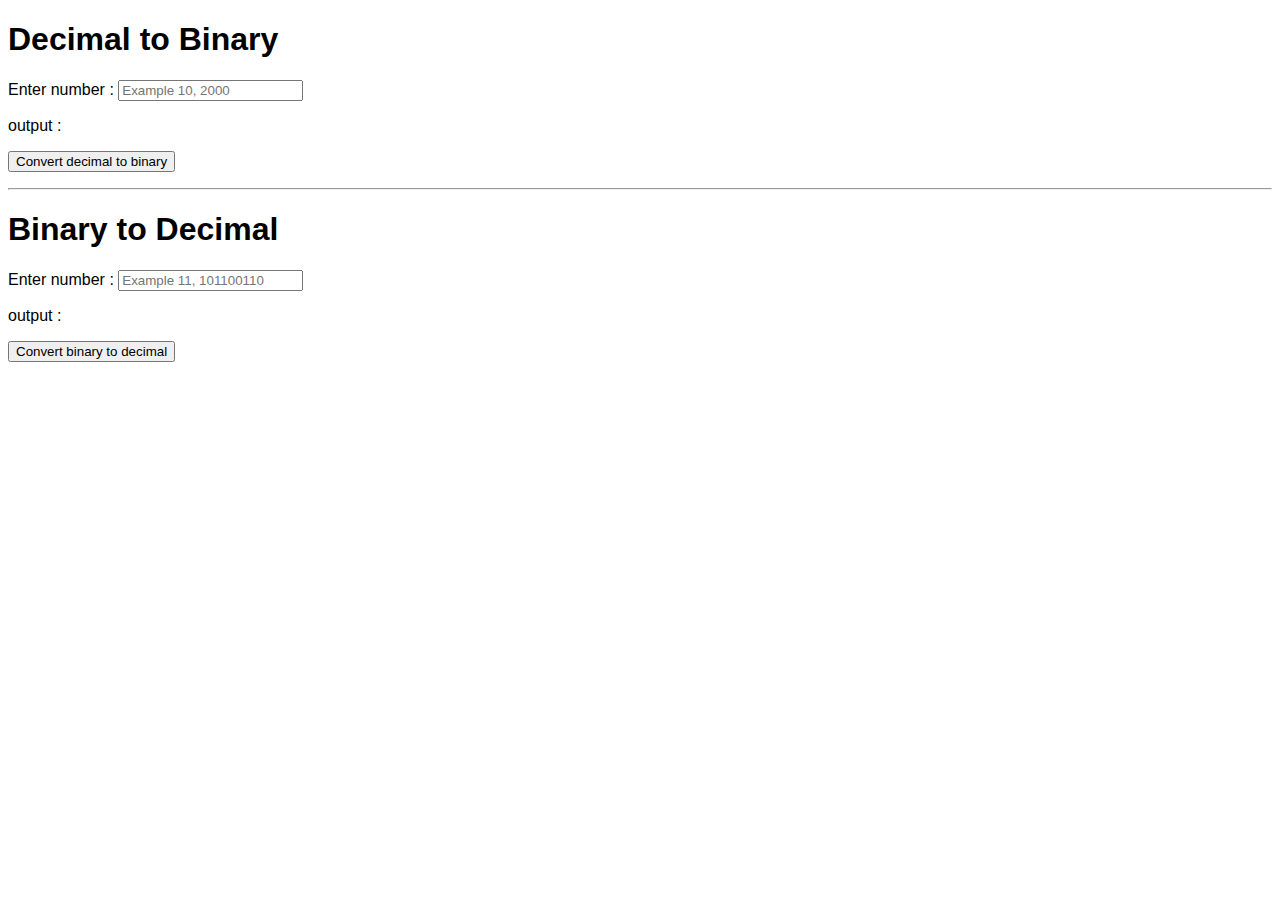
<file: 1 BinToDec and DecToBin/index.html>
<!DOCTYPE html>
<html lang="en">
<head>
    <meta charset="UTF-8">
    <meta name="viewport" content="width=device-width, initial-scale=1.0">
    <title>Dec2Bin Bin2Dec </title>
    <link rel="stylesheet" href="style.css">
    <script src="script.js" defer></script>
</head>
<body>

     <h1>Decimal to Binary</h1>
     <div>
        <p> Enter number : <input id="input1" type="number" placeholder="Example 10, 2000"> <span class="error" id="errorMessage1"></span>  </p>
        <p> output : <span id="output1" > </span> </p>
        <p> <button onclick="convertNumber(1)"> Convert decimal to binary </button> </p>
     </div>

     <hr>

     <h1>Binary to Decimal</h1>
     <div>
        <p> Enter number : <input id="input2" type="number" placeholder="Example 11, 101100110" >  <span class="error" id="errorMessage2"></span> </p>
        <p> output : <span id="output2" > </span> </p>
        <p> <button onclick="convertNumber(2)"> Convert binary to decimal </button> </p>
     </div>
     

</body>
</html>
</file>
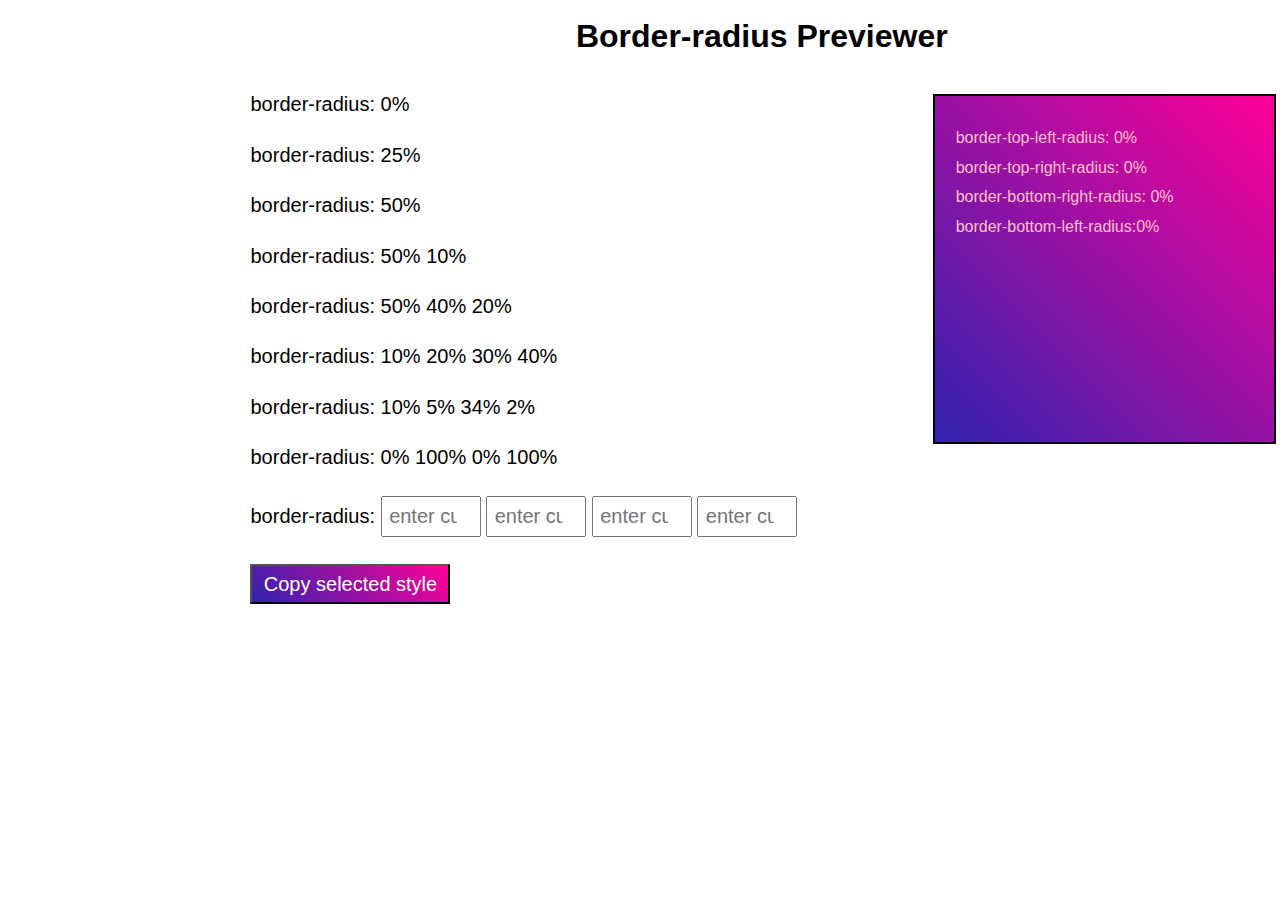
<file: 2 Border-radius Previewer/index.html>
<!DOCTYPE html>
<html lang="en">
<head>
    <meta charset="UTF-8">
    <meta name="viewport" content="width=device-width, initial-scale=1.0">
    <title>Border-radius Previewer</title>
    <link rel="stylesheet" href="style.css">
    <script src="script.js" defer></script>
</head>
<body>

    

    <section>

        <h1>Border-radius Previewer</h1>

        <div class="mainContainer"  >
            
            <div class="container">
                <div onclick="changeBorderRadius(this ,0 )" class="subContainer" > 
                    <span> border-radius:</span> 
                    <span> 0%</span> 
                </div>
                <div onclick="changeBorderRadius(this , 0)" class="subContainer" > 
                    <span> border-radius:</span> 
                    <span> 25%</span> 
                </div>
                <div onclick="changeBorderRadius(this , 0)" class="subContainer" > 
                    <span> border-radius:</span> 
                    <span> 50%</span> 
                </div>

                <div onclick="changeBorderRadius(this , 0)" class="subContainer" > 
                    <span> border-radius:</span> 
                    <span> 50% 10% </span> 
                </div>

                <div onclick="changeBorderRadius(this , 0)" class="subContainer" > 
                    <span> border-radius:</span> 
                    <span> 50% 40% 20% </span> 
                </div>

                <div onclick="changeBorderRadius(this , 0)" class="subContainer" > 
                    <span> border-radius:</span> 
                    <span> 10% 20% 30% 40%</span> 
                </div>

                <div onclick="changeBorderRadius(this , 0)" class="subContainer" > 
                    <span> border-radius:</span> 
                    <span> 10% 5% 34% 2%</span> 
                </div>

                <div onclick="changeBorderRadius(this , 0)" class="subContainer" > 
                    <span> border-radius:</span> 
                    <span> 0% 100% 0% 100%  </span> 
                </div>

                <div class="subContainer"  onclick="changeBorderRadius( this , 1)" > 
                    <span> border-radius: </span> 
                    <input id="input" type="number" placeholder="enter custom border-radius" onchange="changeBorderRadiusCustom() ">
                    <input id="input" type="number" placeholder="enter custom border-radius" onchange="changeBorderRadiusCustom() ">
                    <input id="input" type="number" placeholder="enter custom border-radius" onchange="changeBorderRadiusCustom() ">
                    <input id="input" type="number" placeholder="enter custom border-radius" onchange="changeBorderRadiusCustom() ">
                </div>

                <div class="subContainer" > 
                    <button onclick="copySelectedBorderRadius()">Copy selected style</button>
                    <span id="userMessage" class="userMessage" >Copied!</span>
                </div>
            </div>

            <div class="box" id="target" >
                    <div class="boxItem"> border-top-left-radius: <span id="text1">0%</span>  </div>
                    <div class="boxItem"> border-top-right-radius: <span id="text2">0%</span>  </div>
                    <div class="boxItem"> border-bottom-right-radius: <span id="text3">0%</span>  </div>
                    <div class="boxItem"> border-bottom-left-radius:<span id="text4">0%</span> </div>
            </div>
        </div>
    
    </section>

    


   
</body>
</html>
</file>
<file: 1 BinToDec and DecToBin/style.css>
*{
    font-family: sans-serif;
}

.error{
    color: red;
}
</file>
<file: 2 Border-radius Previewer/style.css>
*{
    margin: 0px;
    padding: 0px;
    box-sizing: border-box;
    font-family: sans-serif;
}

h1{
    text-align: center;
    margin-top: 2%;
}

section{
    /* border: 2px solid black; */
    display: flex;
    flex-wrap: wrap;
    flex-direction: column;
    margin: auto 15%;
}

.mainContainer{
    /* border: 2px solid black; */
    margin: 2% 5% ;
    display: flex;
    flex-direction: row;
    /* justify-content: space-around; */
}

.container{
    /* border: 2px solid black; */
    margin-top:0% ;
    width: 700px;
}

.subContainer{
    /* border: 2px solid cyan; */
    margin: 2% 1% 0% 1%;
    font-size: 20px;
    padding: 1%;
}

.subContainer:hover{
    cursor: pointer;
}

.box {
    border: 2px solid black;
    margin: 2% 1% ;
    width: 350px;
    height: 350px;
}



input{
    width: 100px;
    font-size: 20px;
    padding: 1%;
}

#target{   
    background-image: linear-gradient(45deg, #3023AE 0%, #FF0099 100%);
    color: pink;
    padding: 2%;
}

.boxItem{
    margin-top: 4%;
}


button{
    background-image: linear-gradient(45deg, #3023AE 0%, #FF0099 100%);
    color: white;
    width: 200px;
    font-size: 20px;
    padding: 1%;
}

.userMessage{
    background-color:#4e4e4e ;
    border-radius: 10%;
    color: white;
    padding: 5px;
    position: relative;
    top: 30px;
    right: 90px;
    display: none;
}


/* button:hover{
    background-image: linear-gradient(45deg, #3023AE 0%, #FF0099 100%);
} */
</file>
